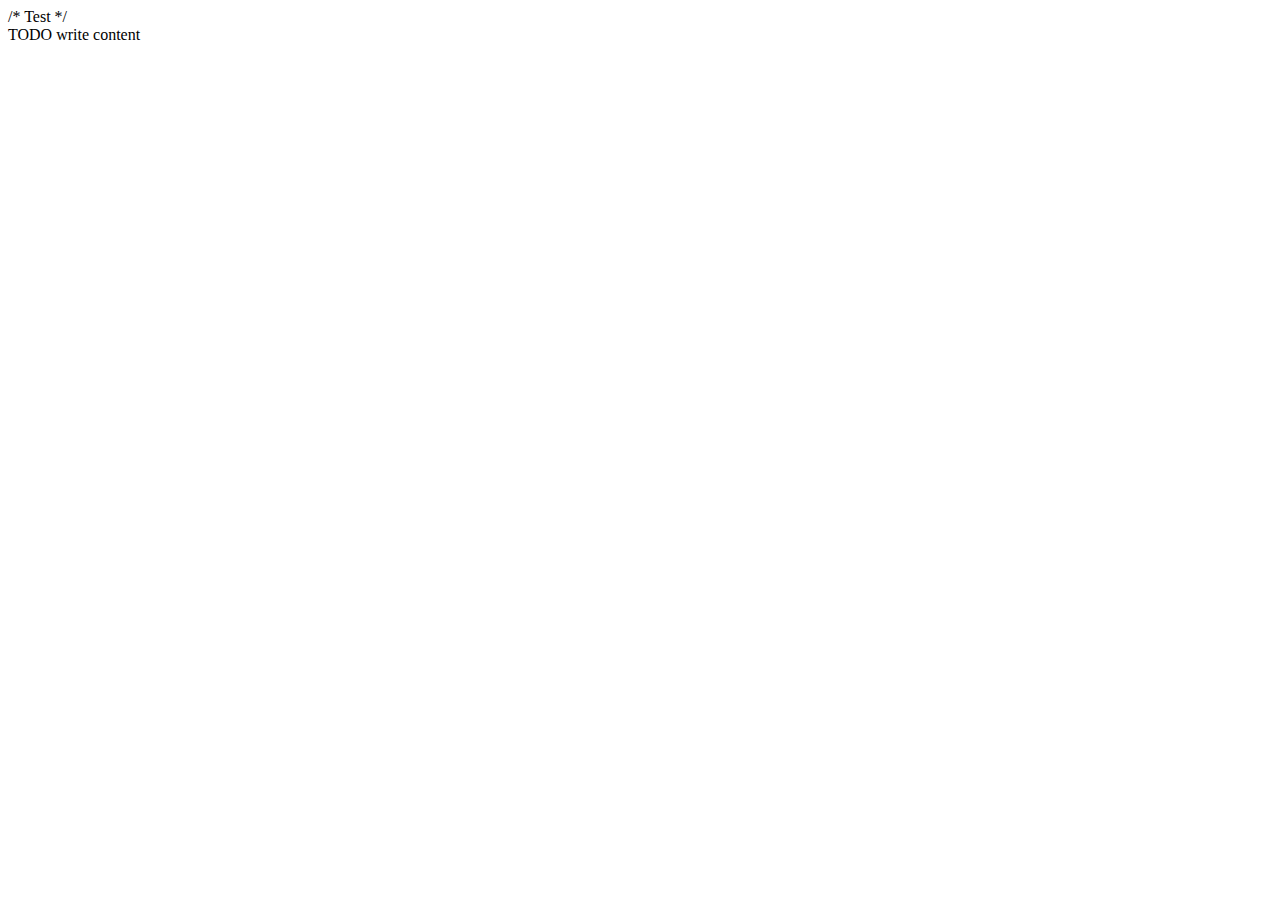
<file: src/java/admin/login_error.html>
/* Test */
<!DOCTYPE html>
<!--
To change this license header, choose License Headers in Project Properties.
To change this template file, choose Tools | Templates
and open the template in the editor.
-->
<html>
    <head>
        <title>TODO supply a title</title>
        <meta charset="UTF-8">
        <meta name="viewport" content="width=device-width, initial-scale=1.0">
    </head>
    <body>
        <div>TODO write content</div>
    </body>
</html>
</file>
